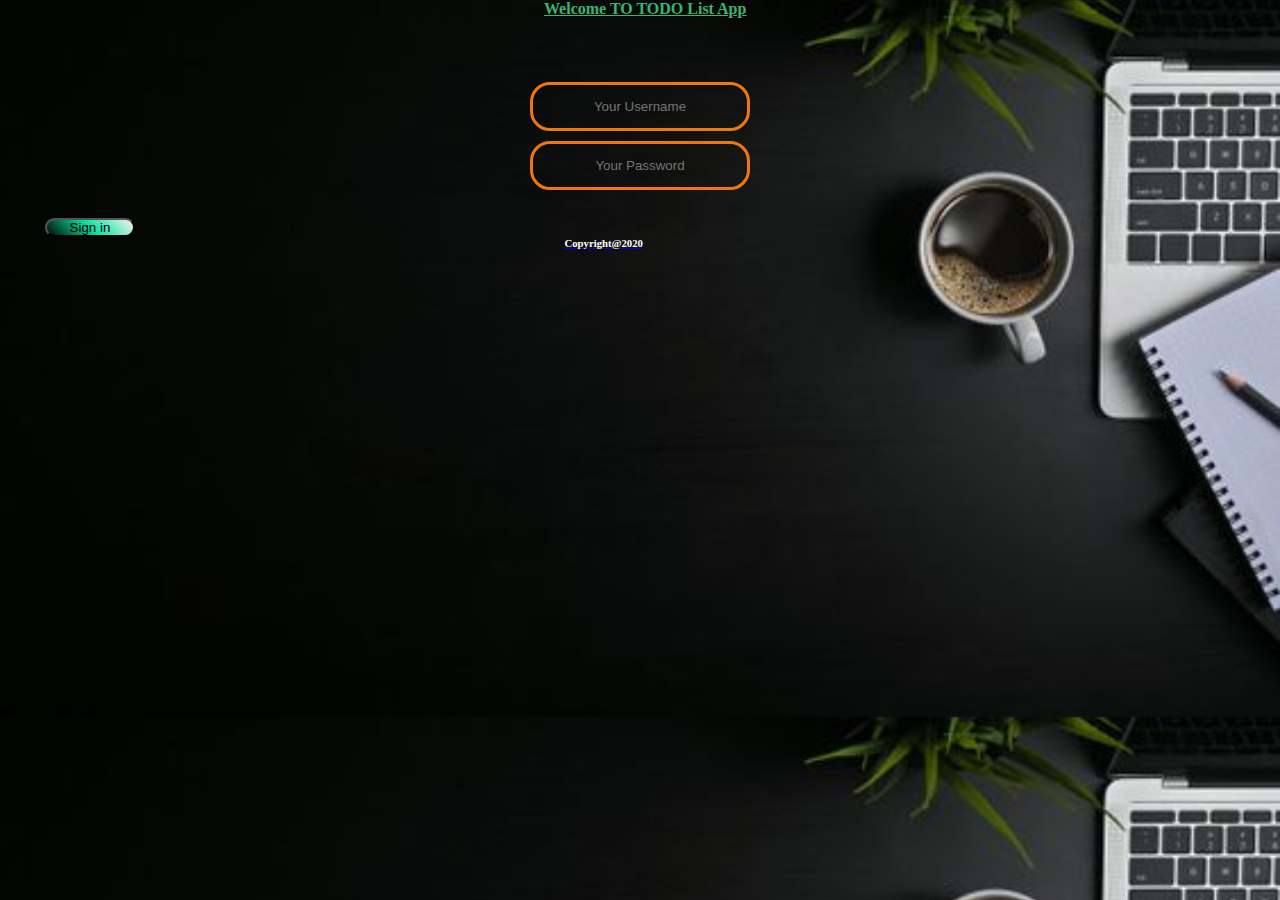
<file: index.html>
<!DOCTYPE html>
<html lang="en">
<head>
    <title>TODO LIST APP</title>
    <!-- Java Script links for BootStrap  -->
    <script src="https://code.jquery.com/jquery-3.5.1.slim.min.js" integrity="sha384-DfXdz2htPH0lsSSs5nCTpuj/zy4C+OGpamoFVy38MVBnE+IbbVYUew+OrCXaRkfj" crossorigin="anonymous"></script>
    <script src="https://cdn.jsdelivr.net/npm/popper.js@1.16.1/dist/umd/popper.min.js" integrity="sha384-9/reFTGAW83EW2RDu2S0VKaIzap3H66lZH81PoYlFhbGU+6BZp6G7niu735Sk7lN" crossorigin="anonymous"></script>
    <script src="https://cdn.jsdelivr.net/npm/bootstrap@4.5.3/dist/js/bootstrap.min.js" integrity="sha384-w1Q4orYjBQndcko6MimVbzY0tgp4pWB4lZ7lr30WKz0vr/aWKhXdBNmNb5D92v7s" crossorigin="anonymous"></script>
       <link rel="stylesheet" href="https://cdn.jsdelivr.net/npm/bootstrap@4.5.3/dist/css/bootstrap.min.css" integrity="sha384-TX8t27EcRE3e/ihU7zmQxVncDAy5uIKz4rEkgIXeMed4M0jlfIDPvg6uqKI2xXr2" crossorigin="anonymous">
       <script src="https://cdn.jsdelivr.net/npm/bootstrap@4.5.3/dist/js/bootstrap.bundle.min.js" integrity="sha384-ho+j7jyWK8fNQe+A12Hb8AhRq26LrZ/JpcUGGOn+Y7RsweNrtN/tE3MoK7ZeZDyx" crossorigin="anonymous"></script>
       
       <!-- My CSS file -->
       <link rel="stylesheet" href="./style.css">

       
</head>
<body style="background-image: url(./images/308f2fd627c36e007527bc50337f6c7b.jpeg);">
<!-- Header Starts -->
    <nav class="navbar sticky-top navbar-light bg-light">
        <div style= "margin-left: 42.5%;">
            <a class="navbar-brand" href="#" style="color: mediumseagreen;"><b>Welcome  TO TODO List App</b></a>
        </div>
    </nav>
<!-- Header Ends -->
<br>
<br>
<br>

<!-- Log In Form Starts -->
<!-- <div  class="p-3 mb-2 bg-primary text-white"></div> -->
<div class="row">
    <div class="col-lg-5"></div>
        <div class="col-lg-3 myMargin">
         <form action="yourlist.html" onsubmit="return validationSin(validUser);">
            <div class="form-row">
                <div class="form-group">
                    <!-- <label for="form-group">Username*</label> -->
                    <input type="text" class="form-control" id="userId" placeholder="Your Username" style="border-radius: 20px;" >
                </div>
                <div class="form-group">
                    <!-- <label for="inputPassword4">Password*</label> -->
                    <input type="password" class="form-control" id="pwdId" placeholder="Your Password" style="border-radius: 20px;">
                </div>
            </div>
        
            <!-- <div class="form-group"> -->
                <!-- <div class="form-check"> -->
                    <!-- <input class="form-check-input" type="checkbox" id="gridCheck"> -->
                    <!-- <label class="form-check-label" for="gridCheck"> -->
                    <!-- Forgot password -->
                    <!-- </label> -->
                <!-- </div> -->
            <!-- </div> -->
            <br>
            <button type="submit" >  Sign in  </button>
      </form>
    </div>
</div>

<!-- Log In Form Ends -->   

<!-- Footer Starts -->
    <nav class="navbar fixed-bottom navbar-light black">
        <div style= "margin-left: 44.1%;">
            <a class="navbar-brand" href="#">
              <h6>Copyright@2020</h6>  
            </a>
        </div>
    </nav>
<!-- Footer Ends -->
<script src="ajax.js"></script>
</body>
</html>
</file>
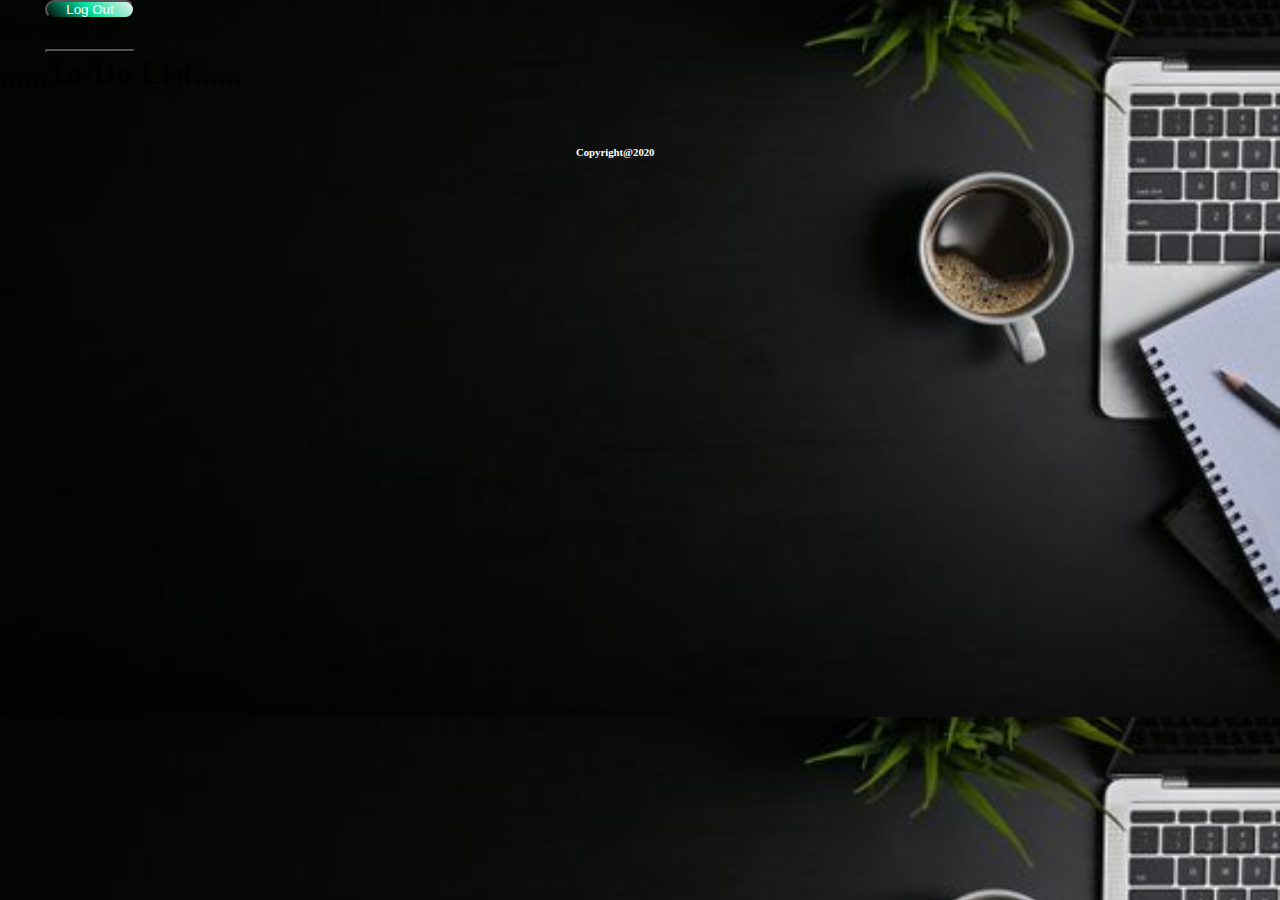
<file: yourlist.html>
<!DOCTYPE html>
<html lang="en">
<head>
    <title>Your LIST </title>
    <script src="https://code.jquery.com/jquery-3.5.1.slim.min.js" integrity="sha384-DfXdz2htPH0lsSSs5nCTpuj/zy4C+OGpamoFVy38MVBnE+IbbVYUew+OrCXaRkfj" crossorigin="anonymous"></script>
    <script src="https://cdn.jsdelivr.net/npm/popper.js@1.16.1/dist/umd/popper.min.js" integrity="sha384-9/reFTGAW83EW2RDu2S0VKaIzap3H66lZH81PoYlFhbGU+6BZp6G7niu735Sk7lN" crossorigin="anonymous"></script>
    <script src="https://cdn.jsdelivr.net/npm/bootstrap@4.5.3/dist/js/bootstrap.min.js" integrity="sha384-w1Q4orYjBQndcko6MimVbzY0tgp4pWB4lZ7lr30WKz0vr/aWKhXdBNmNb5D92v7s" crossorigin="anonymous"></script>
       <link rel="stylesheet" href="https://cdn.jsdelivr.net/npm/bootstrap@4.5.3/dist/css/bootstrap.min.css" integrity="sha384-TX8t27EcRE3e/ihU7zmQxVncDAy5uIKz4rEkgIXeMed4M0jlfIDPvg6uqKI2xXr2" crossorigin="anonymous">
       <script src="https://cdn.jsdelivr.net/npm/bootstrap@4.5.3/dist/js/bootstrap.bundle.min.js" integrity="sha384-ho+j7jyWK8fNQe+A12Hb8AhRq26LrZ/JpcUGGOn+Y7RsweNrtN/tE3MoK7ZeZDyx" crossorigin="anonymous"></script>
            
             <link rel="stylesheet" href="./style.css">
</head>
<body  onload="ajax();" >    


  <div class="fixed-top">
        <div class="collapse" id="navbarToggleExternalContent">
          <div class="bg-dark p-4">
            <button style="color: white; background-color: blue;" onclick="myFunction()">Log Out</button>
            <h5 class="text-white h4"></h5>
            <span class="text-muted">Have a Good Day!</span>
          </div>
        </div>
        <nav class="navbar navbar-dark bg-dark">
          <button class="navbar-toggler" type="button" data-toggle="collapse" data-target="#navbarToggleExternalContent" aria-controls="navbarToggleExternalContent" aria-expanded="false" aria-label="Toggle navigation">
            <span class="navbar-toggler-icon"></span>
          </button>
          <div class="col-lg-7">
            <h1 class="text-white h4">......To-Do List......</h1>
          </div>
        </nav>
  </div>


<br>
<br>
<br>

<div id="tab">
  <thead>
    <tr>
        
    </tr>
</thead>
    <table class=t01 id="demo"></table>
</div>

<script src="ajax.js">
    function Navigate(){   
         window.location.replace('your link');
        return false;}
</script>


  <nav class="navbar fixed-bottom navbar-light bg-warning">
    <div style= "margin-left: 45%;">
      <a class="navbar-brand" href="#">
        <h6>Copyright@2020
          </h6>
        </a>
    </div>
  </nav>

</body>
</html>
</file>
<file: style.css>
*{
    box-sizing: border-box;
    margin: 0;
    padding: 0;
}
body{
    background-image: url("./images/308f2fd627c36e007527bc50337f6c7b.jpeg");
    background-size: cover;

}
/* .navbar{
    background-color: black;
} */
input{
    border: 0;
    background: none;
    display: block;
    margin: 10px auto;
    text-align: center;
    border: 3px solid #f07809;
    padding: 14px 10px;
    width: 220px;
    outline: none;
    color: white;
    border-radius: 15px;
    transition: 0.25s;
    display: block;
}


button{
    
    background: linear-gradient(225deg, #f3f3ef 0%, #06e09f 50%, #050505 100%);  

     color: black;
     margin-left: 45px;
     border-radius: 25px;
     width: 90px;
}
h6{
    color: white;
}
#tab{
    color: aquamarine;
}
</file>
